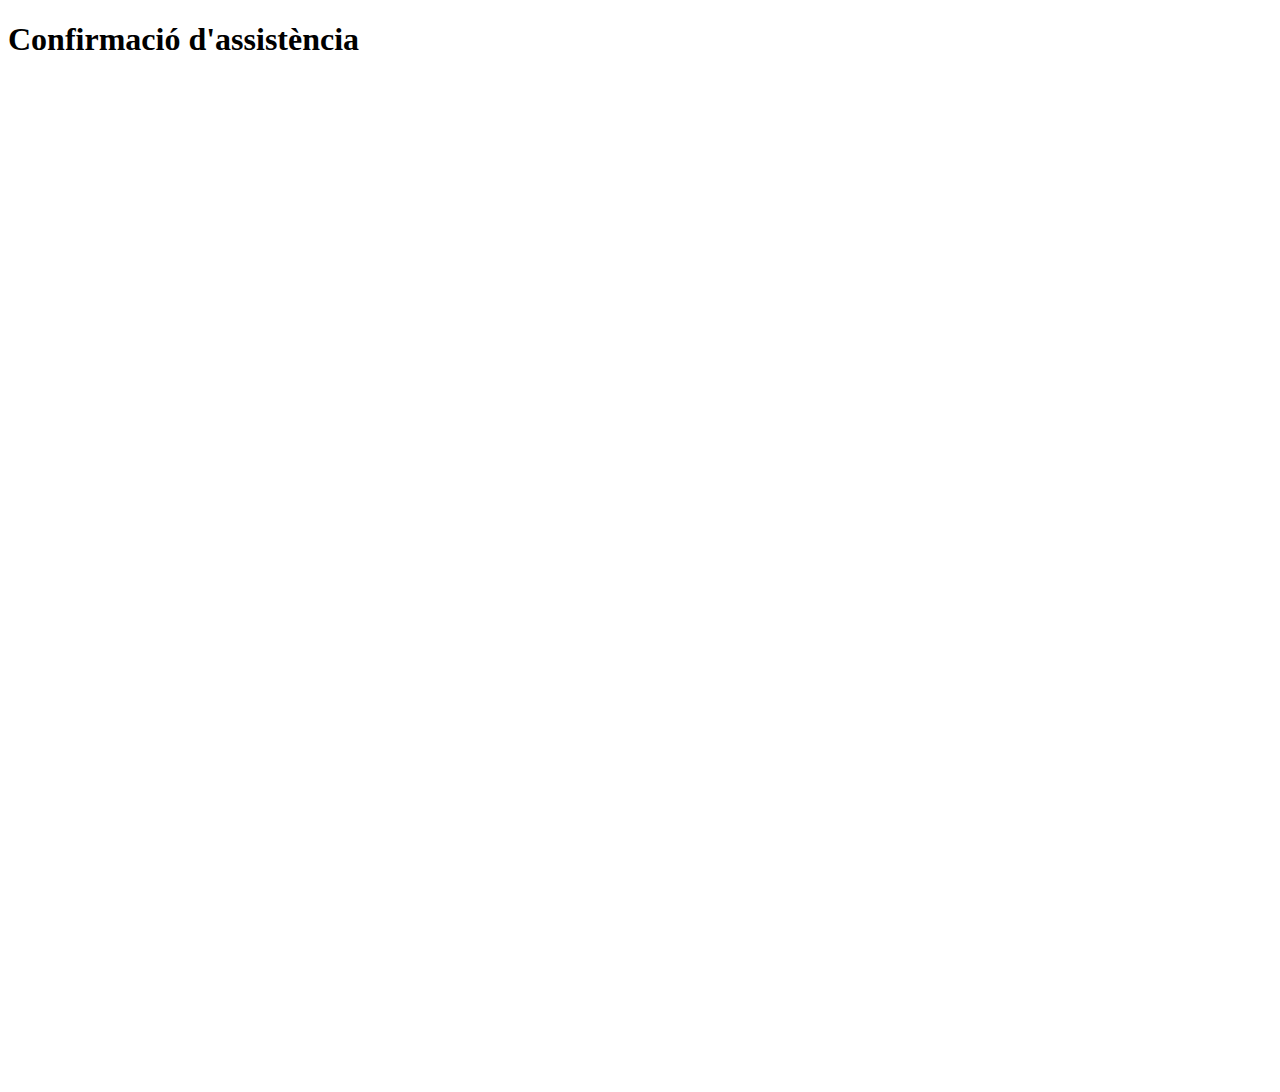
<file: rsvp/index.html>
<!doctype html>
<html xmlns="http://www.w3.org/1999/xhtml" lang="ca" xml:lang="ca">

<head>
    <!-- Required meta tags -->
    <meta charset="utf-8">
    <meta name="viewport" content="width=device-width, initial-scale=1">

    <script src="https://ajax.googleapis.com/ajax/libs/jquery/3.5.1/jquery.min.js"></script>
    <link href="https://cdn.jsdelivr.net/npm/bootstrap@5.0.1/dist/css/bootstrap.min.css" rel="stylesheet" integrity="sha384-+0n0xVW2eSR5OomGNYDnhzAbDsOXxcvSN1TPprVMTNDbiYZCxYbOOl7+AMvyTG2x" crossorigin="anonymous">
    <script src="https://cdn.jsdelivr.net/npm/bootstrap@5.0.1/dist/js/bootstrap.bundle.min.js" integrity="sha384-gtEjrD/SeCtmISkJkNUaaKMoLD0//ElJ19smozuHV6z3Iehds+3Ulb9Bn9Plx0x4" crossorigin="anonymous"></script>
    <link rel="stylesheet" href="http://www.bodanuriaclaudia.com/code/css.css">
    <script src="http://www.bodanuriaclaudia.com/code/code.js"></script>
    <title>Núria i Clàudia!</title>
</head>

<body>
    <div id="nav-placeholder" class="fixed-top"></div>
    <div class="container mt-6 text-center">
        <h1>Confirmació d'assistència</h1>
        <iframe src="https://docs.google.com/forms/d/e/1FAIpQLSc8fPngLhLCFrmRnYuvBYPaOYwruvRWTNeWIWdoclV98EuLcw/viewform?embedded=true" width="100%" height="1000px" frameborder="0" marginheight="0" marginwidth="0">Loading…</iframe>
    </div>
    <div id="footer-placeholder" class="w-100 bg-light mb-0"></div>
    <script>
        $(function () {
            $("#nav-placeholder").load("http://www.bodanuriaclaudia.com/content/nav.html");
            $("#footer-placeholder").load("http://www.bodanuriaclaudia.com/content/footer.html");
        });
    </script>
</body>

</html>
</file>
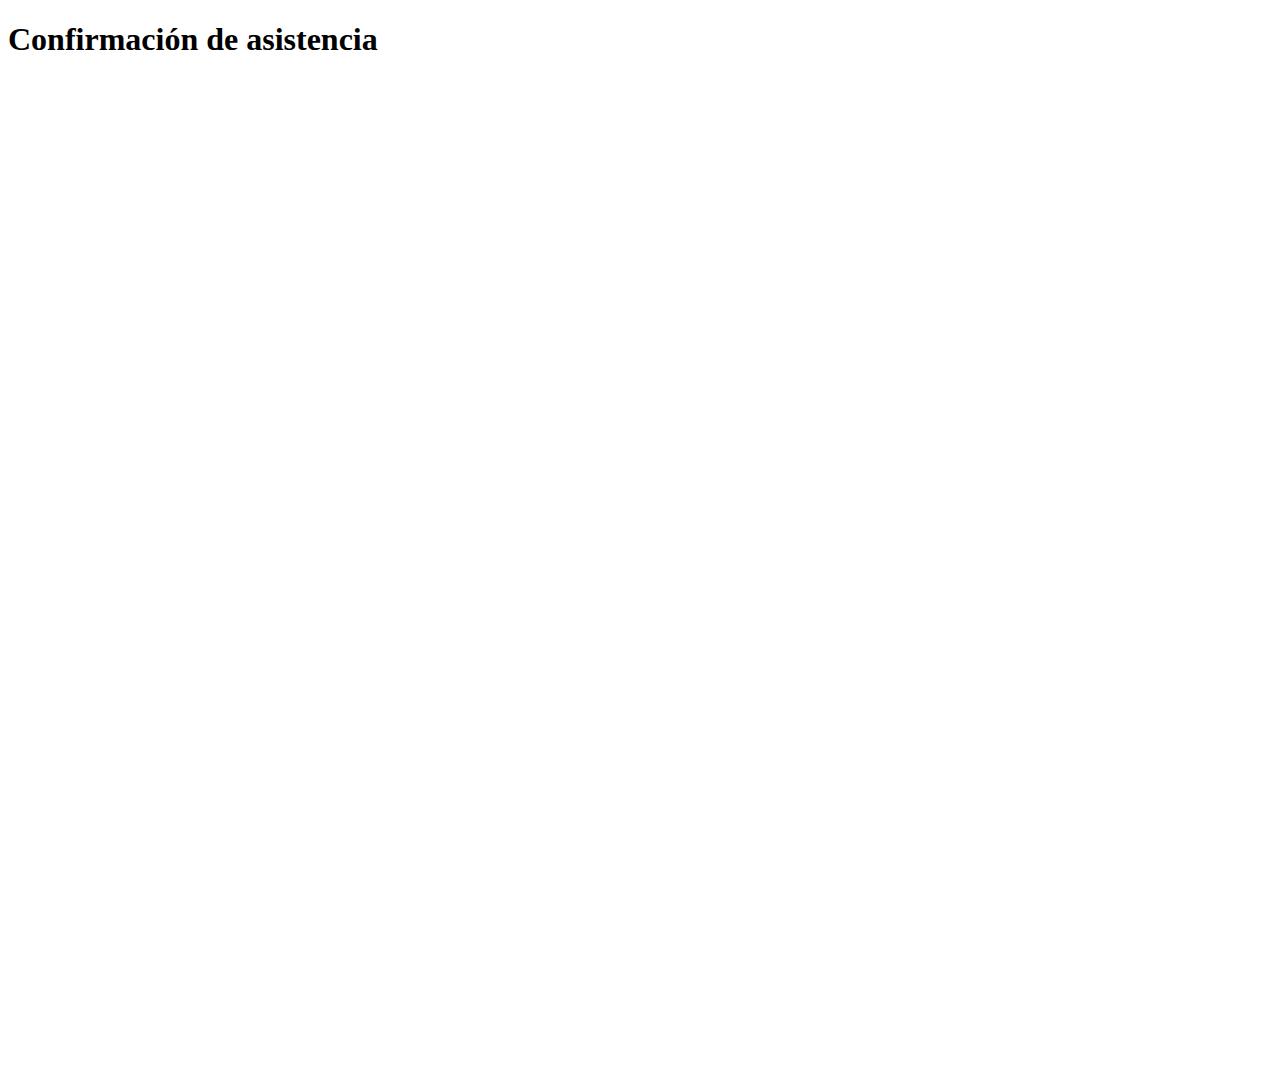
<file: es/rsvp/index.html>
<!doctype html>
<html xmlns="http://www.w3.org/1999/xhtml" lang="es" xml:lang="es">

<head>
    <!-- Required meta tags -->
    <meta charset="utf-8">
    <meta name="viewport" content="width=device-width, initial-scale=1">

    <script src="https://ajax.googleapis.com/ajax/libs/jquery/3.5.1/jquery.min.js"></script>
    <link href="https://cdn.jsdelivr.net/npm/bootstrap@5.0.1/dist/css/bootstrap.min.css" rel="stylesheet" integrity="sha384-+0n0xVW2eSR5OomGNYDnhzAbDsOXxcvSN1TPprVMTNDbiYZCxYbOOl7+AMvyTG2x" crossorigin="anonymous">
    <script src="https://cdn.jsdelivr.net/npm/bootstrap@5.0.1/dist/js/bootstrap.bundle.min.js" integrity="sha384-gtEjrD/SeCtmISkJkNUaaKMoLD0//ElJ19smozuHV6z3Iehds+3Ulb9Bn9Plx0x4" crossorigin="anonymous"></script>
    <link rel="stylesheet" href="http://www.bodanuriaclaudia.com/code/css.css">
    <script src="http://www.bodanuriaclaudia.com/code/code.js"></script>
    <title>Núria i Clàudia!</title>
</head>

<body>
    <div id="nav-placeholder" class="fixed-top"></div>
    <div class="container mt-6 text-center">
        <h1>Confirmación de asistencia</h1>
        <iframe src="https://docs.google.com/forms/d/e/1FAIpQLSc8fPngLhLCFrmRnYuvBYPaOYwruvRWTNeWIWdoclV98EuLcw/viewform?embedded=true" width="100%" height="1000px" frameborder="0" marginheight="0" marginwidth="0">Loading…</iframe>
    </div>
    <div id="footer-placeholder" class="w-100 bg-light mb-0"></div>
    <script>
        $(function () {
            $("#nav-placeholder").load("http://www.bodanuriaclaudia.com/content/naves.html");
            $("#footer-placeholder").load("http://www.bodanuriaclaudia.com/content/footer.html");
        });
    </script>
</body>

</html>
</file>
